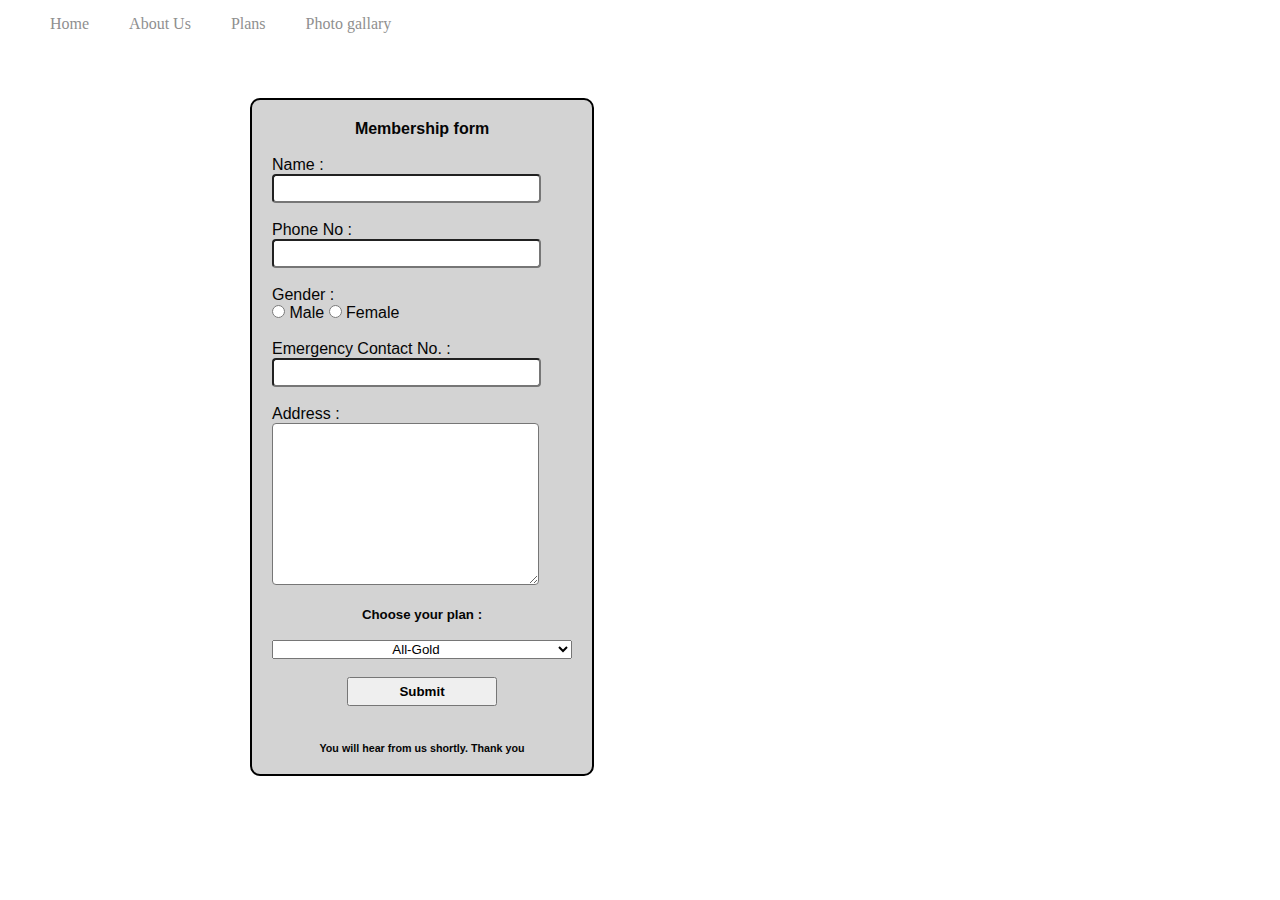
<file: index.html>
<!DOCTYPE html>
<html lang="en">

<head>
    <meta charset="UTF-8">
    <meta http-equiv="X-UA-Compatible" content="IE=edge">
    <meta name="viewport" content="width=device-width, initial-scale=1.0">
    <title>Bond Fitness</title>
    <style>
        * {
            padding: 0;
            margin: 0;
        }
        body{
           background-image: url(https://images.unsplash.com/photo-1588528402605-1f9d0eb7a6d6?ixlib=rb-1.2.1&ixid=MnwxMjA3fDB8MHxwaG90by1wYWdlfHx8fGVufDB8fHx8&auto=format&fit=crop&w=1170&q=80);
           background-repeat: no-repeat;
           background-attachment: fixed;
           background-size: cover;
        }
        .main-container{
            display: flex;
           justify-content: flex-start;
           
        }
        .form{
            background-color: rgba(152, 152, 152, 0.429);
            color: rgb(5, 5, 5);
            margin-left: 250px;
           margin-top: 50px;
           font-family: sans-serif;
        }

        ul {
            display: flex;
            margin: 15px 10px;
            padding: 0%;
        }

        li {
            list-style: none;
            padding-left: 25px;
            margin-left: 15px;
        }

        a {
            text-decoration: none;
            color: rgb(143, 143, 143);
        }

        .left-side img {
            float: right;
        }
        .form{
            border: 2px solid black;
            width: 300px;
            height: fit-content;
            justify-content: center;
            align-items: center;
            padding: 20px;
            border-radius: 10px;
        }
        h4,h5,h6{
            text-align: center;
        }
        label address{
            display: block;
        }
        input#name, #phone, #emergencyContact,#address{
            width: 85%;
            padding: 5px;
            border-radius: 4px;
            box-shadow: none;
            margin: auto;
        }
        button{
            display: block;
            width: 150px;
            margin: auto;
            padding: 5px;
            font-weight: bold;
            justify-content: center;
            align-items: center;
        }
        select{
            width: 100%;
            text-align: center;
        }
        
    </style>
</head>

<body>
    <nav>
        <ul class="navbar">
            <li><a href="#" target="_blank" rel="noopener noreferrer">Home</a></li>
            <li><a href="#" target="_blank" rel="noopener noreferrer">About Us</a></li>
            <li><a href="#" target="_blank" rel="noopener noreferrer">Plans</a></li>
            <li><a href="#" target="_blank" rel="noopener noreferrer">Photo gallary</a></li>
        </ul>
    </nav>
    <main class="main-container">

        <section class="right-side">
            <div class="form">
                <form action="" class="memberform">
                    <h4 class="heading">Membership form</h4><br>
                    <label for="name">Name :</label>
                    <input type="text" name="name" id="name"><br><br>
                    <label for="phone-number">Phone No :</label>
                    <input type="number" name="mobile" id="phone"><br><br>
                    <label for="sex">Gender :</label><br>
                    <input type="radio" name="Male" id="gender">
                    <label for="gender">Male</label>
                    <input type="radio" name="Male" id="gender">
                    <label for="gender">Female</label><br><br>
                    <label for="emergencyContact">Emergency Contact No. :</label>
                    <input type="number" name="emergencyContact" id="emergencyContact"><br><br>
                    <label for="address">Address :</label>
                    <textarea name="address" id="address" cols="30" rows="10"></textarea><br><br>
                    <h5>Choose your plan :</h5><br>
                    <select>
                        <option value="plan 1 "> All-Gold</option>
                        <option value="plan-2">Gym+cardio</option>
                        <option value="plan-3">Yoga</option>
                        <option value="plan-4">Zumba</option>
                        <option value="plan-5">cross-fit</option>
                    </select><br><br>
                    <button type="submit"> Submit</button><br><br>
                    <h6>You will hear from us shortly. Thank you</h6>
                </form>
            </div>

        </section>
        <!-- <section class="left-side">
            <img src="https://images.unsplash.com/photo-1623874228601-f4193c7b1818?ixlib=rb-1.2.1&ixid=MnwxMjA3fDB8MHxwaG90by1wYWdlfHx8fGVufDB8fHx8&auto=format&fit=crop&w=387&q=80"
                alt="picture" srcset="">
        </section> -->
    </main>
</body>

</html>
</file>
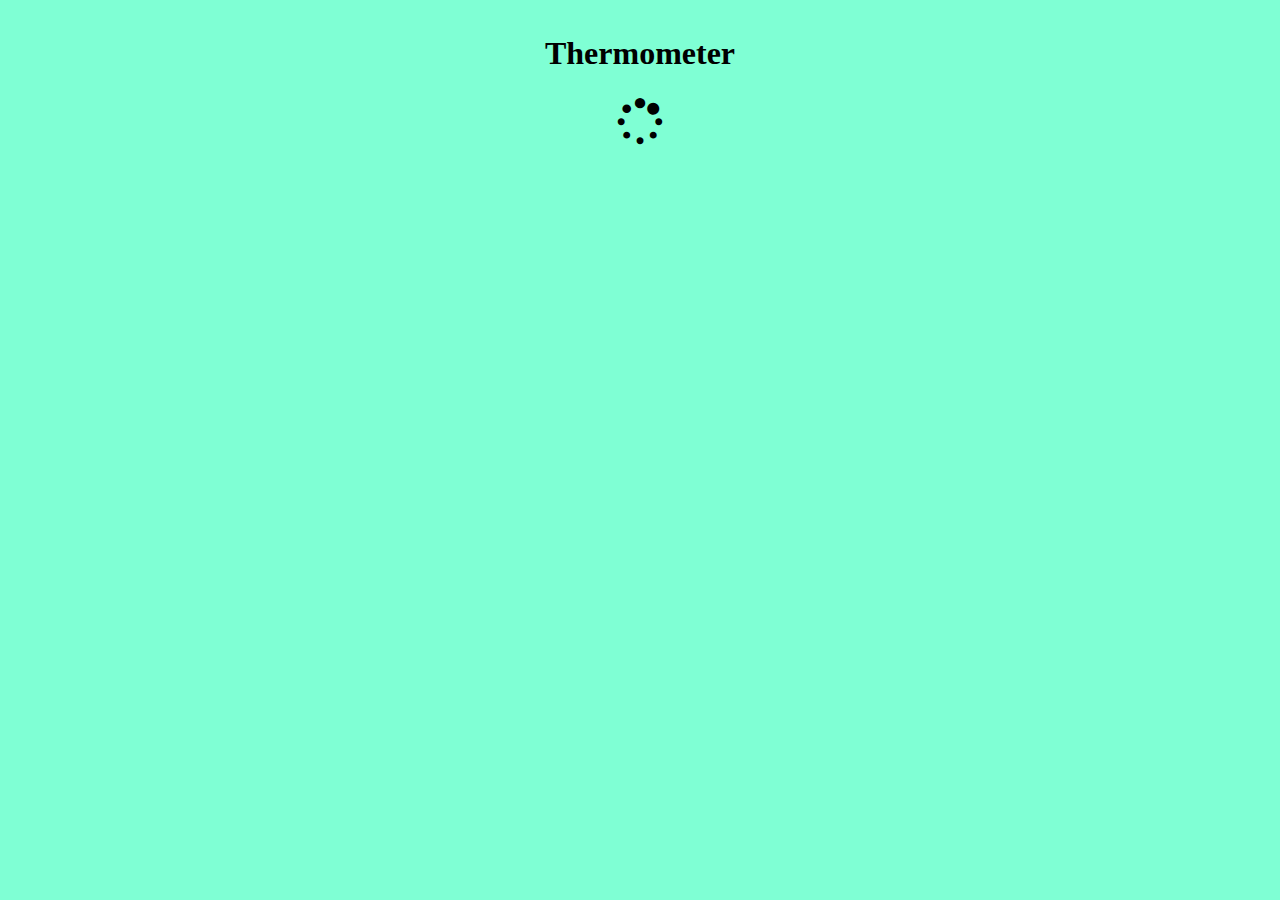
<file: Thermometer/index.html>
<!DOCTYPE html>
<html lang="en">
<head>
    <meta charset="UTF-8">
    <meta http-equiv="X-UA-Compatible" content="IE=edge">
    <meta name="viewport" content="width=device-width, initial-scale=1.0">
    <title>Thermometer</title>
    <link rel="stylesheet" href="style.css">
    <link rel="stylesheet" href="https://cdnjs.cloudflare.com/ajax/libs/font-awesome/4.7.0/css/font-awesome.min.css">
</head>
<body>
    <main>
        <h2>Thermometer </h2>
        <span id="thermometer"><i class="fa fa-spinner fa-pulse fa-3x fa-fw"></i></span>
    </main>
    <script src="script.js"></script>
</body>
</html>
</file>
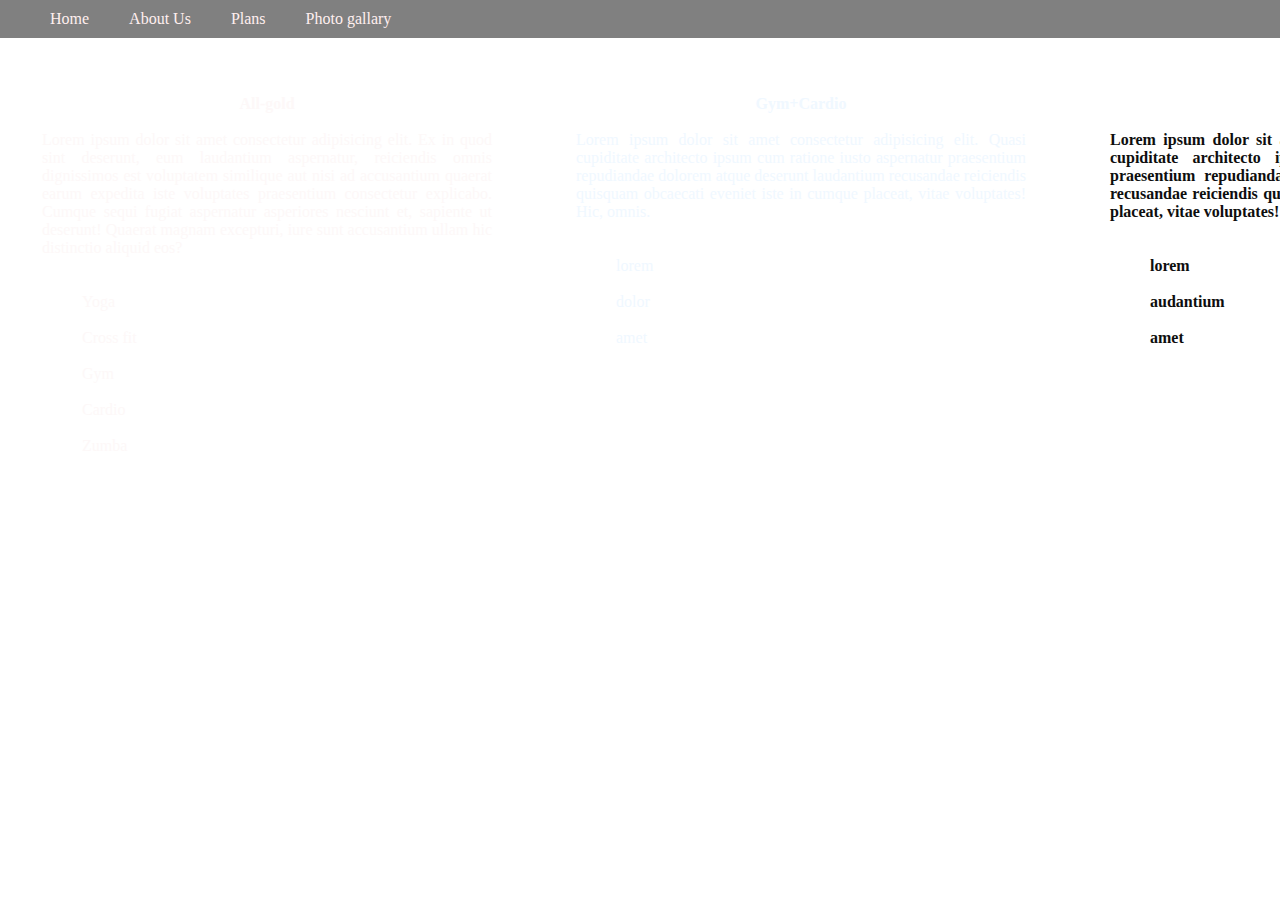
<file: plans.html>
<!DOCTYPE html>
<html lang="en">
<head>
    <meta charset="UTF-8">
    <meta http-equiv="X-UA-Compatible" content="IE=edge">
    <meta name="viewport" content="width=device-width, initial-scale=1.0">
    <title>Plans</title>
    <style>
          * {
            margin: 0;
            padding: 0;
        }

        nav {
            background-color: grey;
            height: fit-content;
        }

        ul {
            display: flex;
            /* margin: 15px 10px; */
            padding: 10px;
        }

        li {
            list-style: none;
            padding-left: 25px;
            margin-left: 15px;
        }

        a {
            text-decoration: none;
            color: rgb(255, 239, 239);
        }
        nav {
            background-color: grey;
            height: fit-content;
        }
         
     .plans{
        /* background-color: aqua; */
        height:  fit-content;
        display: flex;
        flex-direction: row;
        /* flex-wrap: wrap; */
        overflow: scroll;
    }
    .plans{
        margin-top: 15px;
    }
.gp{
    margin: 10px;
    height: 60vh;
   min-width: 50vh;
    /* background-color: rgba(100, 148, 237, 0.377); */
    /* border: 2px solid rgb(23, 22, 22); */
    padding: 2em;
    
}
h4{
    text-align: center;
    font-weight: bold;
}
p{
    text-align: justify;
}
ol{
   align-items: center;
}
.plan-1{
    color: rgb(253, 248, 248);
    background-image: url(https://images.unsplash.com/photo-1526506118085-60ce8714f8c5?ixlib=rb-1.2.1&ixid=MnwxMjA3fDB8MHxwaG90by1wYWdlfHx8fGVufDB8fHx8&auto=format&fit=crop&w=687&q=80);
    background-position:top ;
}
.plan-2{
    color: aliceblue;
    background-image: url(https://images.unsplash.com/photo-1550345332-09e3ac987658?ixlib=rb-1.2.1&ixid=MnwxMjA3fDB8MHxwaG90by1wYWdlfHx8fGVufDB8fHx8&auto=format&fit=crop&w=687&q=80);
    background-position:center ;
}
.plan-3{
    color: rgb(14, 14, 14);
    background-image: url(https://images.unsplash.com/photo-1518310383802-640c2de311b2?ixlib=rb-1.2.1&ixid=MnwxMjA3fDB8MHxwaG90by1wYWdlfHx8fGVufDB8fHx8&auto=format&fit=crop&w=1170&q=80);
    background-position:center ;
    font-weight: bolder;
}
.plan-4{
    color: aliceblue;
    background-image: url(https://images.unsplash.com/photo-1526718583451-e88ebf774771?ixlib=rb-1.2.1&ixid=MnwxMjA3fDB8MHxwaG90by1wYWdlfHx8fGVufDB8fHx8&auto=format&fit=crop&w=687&q=80);
    background-position:center ;
}
.plan-5{
    color: aliceblue;
    /* background-color: aqua; */
    background-image : url(https://images.unsplash.com/photo-1517344884509-a0c97ec11bcc?ixlib=rb-1.2.1&ixid=MnwxMjA3fDB8MHxwaG90by1wYWdlfHx8fGVufDB8fHx8&auto=format&fit=crop&w=687&q=80) ;
    
}
.plan-5 img{
    opacity: 0.2;
}
    </style>
</head>
<body>
    <nav>
        <ul class="navbar">
            <li><a href="#" target="_blank" rel="noopener noreferrer">Home</a></li>
            <li><a href="#" target="_blank" rel="noopener noreferrer">About Us</a></li>
            <li><a href="#" target="_blank" rel="noopener noreferrer">Plans</a></li>
            <li><a href="#" target="_blank" rel="noopener noreferrer">Photo gallary</a></li>
        </ul>
    </nav>
    <main class="conatiner">
        <div class="plans">
            <div class="gp plan-1">
                <h4>All-gold</h4><br>
                <p>Lorem ipsum dolor sit amet consectetur adipisicing elit. Ex in quod sint deserunt, eum laudantium aspernatur, reiciendis omnis dignissimos est voluptatem similique aut nisi ad accusantium quaerat earum expedita iste voluptates praesentium consectetur explicabo. Cumque sequi fugiat aspernatur asperiores nesciunt et, sapiente ut deserunt! Quaerat magnam excepturi, iure sunt accusantium ullam hic distinctio aliquid eos?</p><br><br>
                <ol>
                    <li>Yoga</li><br>
                    <li>Cross fit</li><br>
                    <li>Gym</li><br>
                    <li>Cardio</li><br>
                    <li>Zumba</li><br>
                </ol>
            </div>
            <div class="gp plan-2">
                <h4>Gym+Cardio</h4><br>
                <p>Lorem ipsum dolor sit amet consectetur adipisicing elit. Quasi cupiditate architecto ipsum cum ratione iusto aspernatur praesentium repudiandae dolorem atque deserunt laudantium recusandae reiciendis quisquam obcaecati eveniet iste in cumque placeat, vitae voluptates! Hic, omnis.</p><br><br>
                <ol>
                    <li>lorem</li><br>
                    <li>dolor</li><br>
                    <li>amet</li><br>
                </ol>
            </div>
            <div class="gp plan-3">
                <h4>Zumba</h4><br>
                <p>Lorem ipsum dolor sit amet consectetur adipisicing elit. Quasi cupiditate architecto ipsum cum ratione iusto aspernatur praesentium repudiandae dolorem atque deserunt laudantium recusandae reiciendis quisquam obcaecati eveniet iste in cumque placeat, vitae voluptates! Hic, omnis.</p><br><br>
                <ol>
                    <li>lorem</li><br>
                    <li>audantium </li><br>
                    <li>amet</li><br>
                </ol>
            </div>
            <div class="gp plan-4">
                <h4>Yoga</h4><br>
                <p>Lorem ipsum dolor sit amet consectetur adipisicing elit. Quasi cupiditate architecto ipsum cum ratione iusto aspernatur praesentium repudiandae dolorem atque deserunt laudantium recusandae reiciendis quisquam obcaecati eveniet iste in cumque placeat, vitae voluptates! Hic, omnis.</p><br><br>
                <ol>
                    <li>upiditate</li><br>
                    <li>audantium </li><br>
                    <li>voluptates</li><br>
                </ol>
            </div>
            <div class="gp plan-5" id="klio">
                <h4>Choose your workout</h4><br>
                <p>Lorem ipsum dolor sit amet consectetur adipisicing elit. Quasi cupiditate architecto ipsum cum ratione iusto aspernatur praesentium repudiandae dolorem atque deserunt laudantium recusandae reiciendis quisquam obcaecati eveniet iste in cumque placeat, vitae voluptates! Hic, omnis.</p><br><br>
                <ol>
                    <li>recusanda</li><br>
                    <li>audantium </li><br>
                    <li>vrepudiandaes</li><br>
                </ol>
            </div>
        </div>
    </main>
</body>
</html>
</file>
<file: Thermometer/style.css>
*{
    background-color: aquamarine;
}
main{
    display: table;
    margin: 0 auto;
}
h2{
    /* height: 100vh; */
    text-align: center;
    /* justify-content: center;
    align-items: center; */
    font-size: xx-large;
}
span{
    margin-top: 10%;
    display: table;
    text-align: center;
    width: 28px;
    margin: auto;
}
</file>
